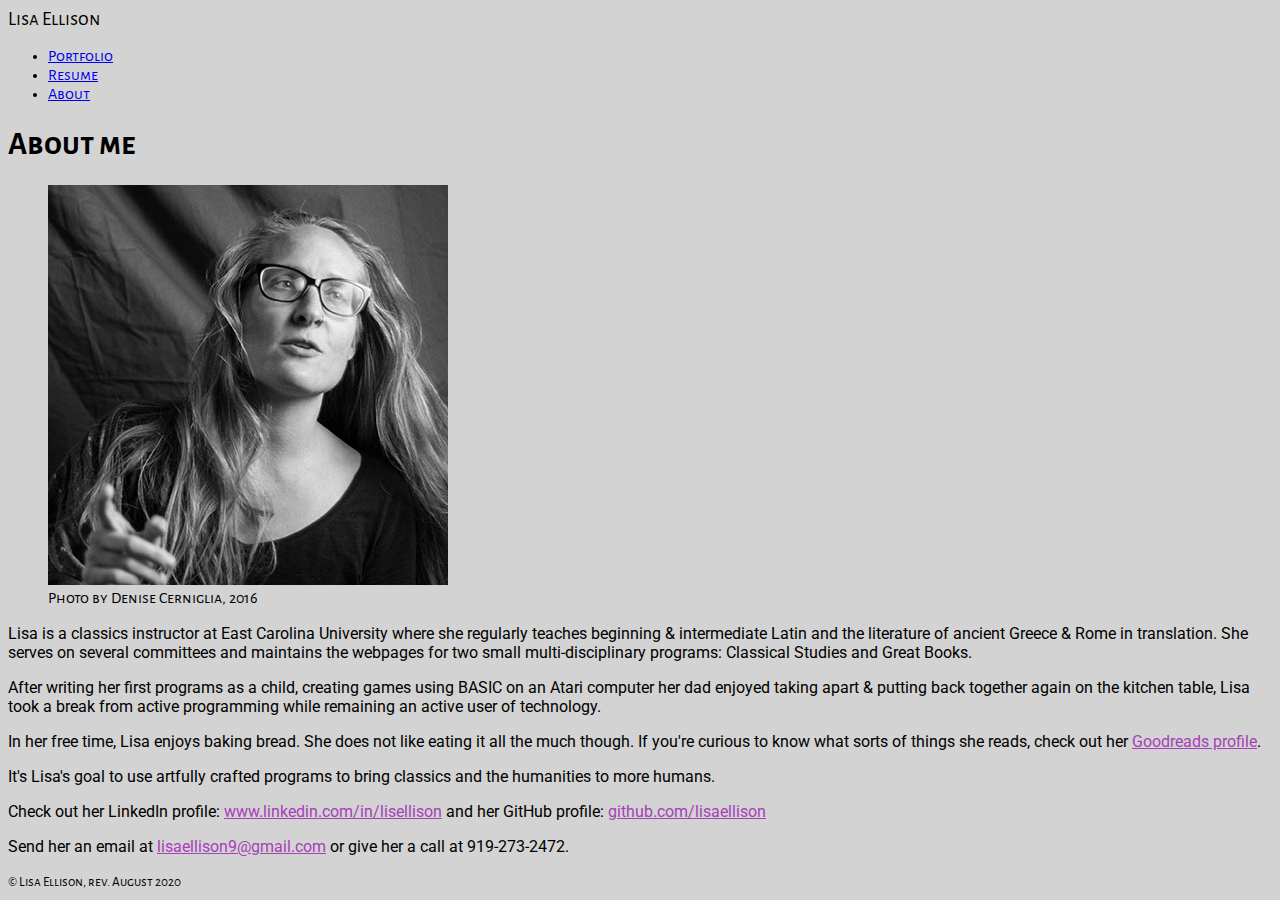
<file: index.html>
<!DOCTYPE html>
<html lang="en">

<head>
  <meta charset="UTF-8" />
  <meta name="viewport" content="width=device-width, initial-scale=1.0 shrink-to-fit=no" />
  <link rel="stylesheet" href="https://stackpath.bootstrapcdn.com/bootstrap/4.5.0/css/bootstrap.min.css"
    integrity="sha384-9aIt2nRpC12Uk9gS9baDl411NQApFmC26EwAOH8WgZl5MYYxFfc+NcPb1dKGj7Sk" crossorigin="anonymous" />
  <link rel="stylesheet" type="text/CSS" href="index.css" />
  <link href="https://fonts.googleapis.com/css2?family=Alegreya+Sans+SC:wght@300;400;500;700&family=Roboto&display=swap"
    rel="stylesheet" />
  <title>LE Responsive Portfolio</title>
</head>

<!--all-encompassing container-->

<body class="container-fluid" style="background-color: lightgray;">
  <!-- Navbar with header & list with three links. Cannot make the 2nd column break down to the next line. Grrr.-->
  <nav class="row navbar navbar-expand bg-dark navbar-dark">
    <header class="col-xs-12 col-lg-9 navbar-text"
      style="font-family: 'Alegreya Sans SC', sans-serif; font-size: larger;">
      Lisa Ellison
    </header>
    <ul class="col-xs-12 col-lg-3 navbar-nav nav-tabs text-sm-center d-flex flex-row-reverse"
      style="font-family: 'Alegreya Sans SC', sans-serif;">
      <!-- <li class="nav-item">
        <a class="nav-link" href="contact.html">Contact</a>
      </li> -->
      <li class="nav-item">
        <a class="nav-link" href="portfolio.html">Portfolio</a>
      </li>
      <li class="nav-item">
        <a class="nav-link" href="resume.html">Resume</a>
      </li>
      <li class="nav-item">
        <a class="nav-link" href="index.html">About</a>
      </li>
    </ul>
  </nav>

  <!-- Page header -->
  <header class="row shadow-sm p-4 mb-4 bg-secondary text-white" style="font-family: 'Alegreya Sans SC', sans-serif;">
    <h1>About me</h1>
  </header>

  <!-- 2nd row, with pic in column left/top & bio on right/bottom. Position image (padding) for each size setting. -->
  <div class="container-fluid p-3 my-3 border">
    <main class="row">
      <figure class="col-lg-3 px-0 border">
        <img src="images/pic.jpg" alt="head shot of Lisa Ellison" class="img-fluid" />
        <figcaption class="figure-caption" style="font-family: 'Alegreya Sans SC', sans-serif;">
          Photo by Denise Cerniglia, 2016
        </figcaption>
      </figure>
      <div class="col-lg" style="font-family: 'Roboto', sans-serif;">
        <p class="mb-2.5">
          Lisa is a classics instructor at East Carolina University where she
          regularly teaches beginning & intermediate Latin and the literature of
          ancient Greece & Rome in translation. She serves on several committees
          and maintains the webpages for two small multi-disciplinary programs:
          Classical Studies and Great Books.
        </p>
        <p class="mb-2.5">
          After writing her first programs as a child, creating games using
          BASIC on an Atari computer her dad enjoyed taking apart & putting back
          together again on the kitchen table, Lisa took a break from active
          programming while remaining an active user of technology.
        </p>
        <p class="mb-2.5">
          In her free time, Lisa enjoys baking bread. She does not like eating
          it all the much though. If you're curious to know what sorts of things
          she reads, check out her
          <a class="textLink" href="https://www.goodreads.com/user/show/3862448-lisa" target="_blank">Goodreads
            profile</a>.
        </p>
        <p class="mb-2.5">
          It's Lisa's goal to use artfully crafted programs to bring classics
          and the humanities to more humans.
        </p>
        <p class="mb=2.5">
          Check out her LinkedIn profile:
          <a class="textLink" href="https://www.linkedin.com/in/lisellison/"
            target="_blank">www.linkedin.com/in/lisellison</a>
          and her GitHub profile:
          <a class="textLink" href="https://github.com/lisaellison" target="_blank">github.com/lisaellison</a>
        </p>
        <p>Send her an email at <a class="textLink" href="mailto:lisaellison@gmail.com">lisaellison9@gmail.com</a> or
          give her a call at
          919-273-2472.</p>
      </div>
    </main>
  </div>

  <!--Sticky footer-->
  <footer id="sticky-footer" class="py-1 bg-secondary text-white-50">
    <div class="container text-center" style="font-family: 'Alegreya Sans SC', sans-serif;">
      <small>&copy; Lisa Ellison, rev. August 2020</small>
    </div>
  </footer>
</body>

</html>
</file>
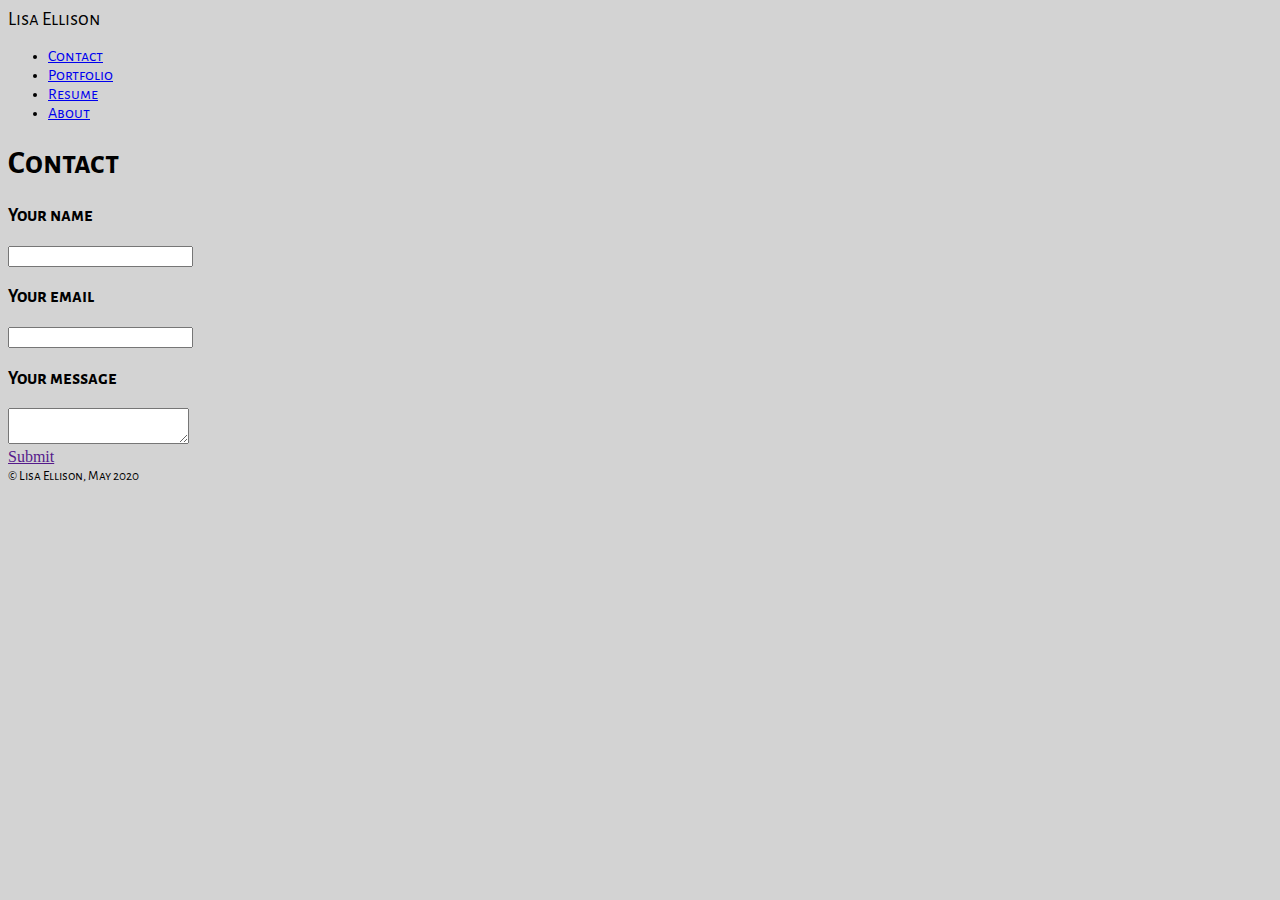
<file: contact.html>
<!DOCTYPE html>
<html lang="en">
  <head>
    <meta charset="UTF-8" />
    <meta name="viewport" content="width=device-width, initial-scale=1.0" />
    <link
      rel="stylesheet"
      href="https://stackpath.bootstrapcdn.com/bootstrap/4.5.0/css/bootstrap.min.css"
      integrity="sha384-9aIt2nRpC12Uk9gS9baDl411NQApFmC26EwAOH8WgZl5MYYxFfc+NcPb1dKGj7Sk"
      crossorigin="anonymous"
    />
    <link
      href="https://fonts.googleapis.com/css2?family=Alegreya+Sans+SC:wght@500;700&display=swap"
      rel="stylesheet"
    />
    <title>LE Responsive Portfolio</title>
  </head>
  <!--all-encompassing container-->
  <body class="container-fluid" style="background-color: lightgray;">
    <!--Navbar with header & list with three links. Cannot make the 2nd column break down to the next line. Grrr.-->
    <nav class="row navbar navbar-expand bg-dark navbar-dark">
      <header
        class="col-xs-12 col-lg-9 navbar-text"
        style="font-family: 'Alegreya Sans SC', sans-serif; font-size: larger;"
      >
        Lisa Ellison
      </header>
      <ul
        class="col-xs-12 col-lg-3 navbar-nav nav-tabs text-sm-center d-flex flex-row-reverse"
        style="font-family: 'Alegreya Sans SC', sans-serif;"
      >
        <li class="nav-item">
          <a class="nav-link" href="contact.html">Contact</a>
        </li>
        <li class="nav-item">
          <a class="nav-link" href="portfolio.html">Portfolio</a>
        </li>
        <li class="nav-item">
          <a class="nav-link" href="resume.html">Resume</a>
        </li>
        <li class="nav-item">
          <a class="nav-link" href="index.html">About</a>
        </li>
      </ul>
    </nav>

    <!--Page header -->
    <header
      class="row shadow-sm p-4 mb-4 bg-secondary text-white"
      style="font-family: 'Alegreya Sans SC', sans-serif;"
    >
      <h1>Contact</h1>
    </header>

    <!--Contact form design-->

    <form class="container">
      <div class="card bg-secondary">
        <div class="row">
          <h3
            class="card-body col-md-2"
            style="font-family: 'Alegreya Sans SC', sans-serif;"
          >
            Your name
          </h3>
          <input
            class="col-md-10 my-4"
            style="font-family: 'Roboto', sans-serif;"
            type="text"
            id="name"
            name="name"
          />
        </div>

        <div class="row">
          <h3
            class="card-body col-md-2"
            style="font-family: 'Alegreya Sans SC', sans-serif;"
          >
            Your email
          </h3>
          <input
            class="col-md-10 my-4"
            style="font-family: 'Roboto', sans-serif;"
            type="email"
            id="email"
            name="email"
          />
        </div>

        <div class="row">
          <h3
            class="card-body col-md-2"
            style="font-family: 'Alegreya Sans SC', sans-serif;"
          >
            Your message
          </h3>
          <textarea
            class="col-md-10 mb-4"
            style="font-family: 'Roboto', sans-serif;"
            id="message"
            name="message"
          ></textarea>
        </div>
      </div>
      <a href="" class="btn btn-info mx-2 mb-4" target="_blank">Submit</a>
    </form>

    <!--Sticky footer-->
    <footer id="sticky-footer" class="py-1 bg-secondary text-white-50">
      <div
        class="container text-center"
        style="font-family: 'Alegreya Sans SC', sans-serif;"
      >
        <small>&copy; Lisa Ellison, May 2020</small>
      </div>
    </footer>
  </body>
</html>
</file>
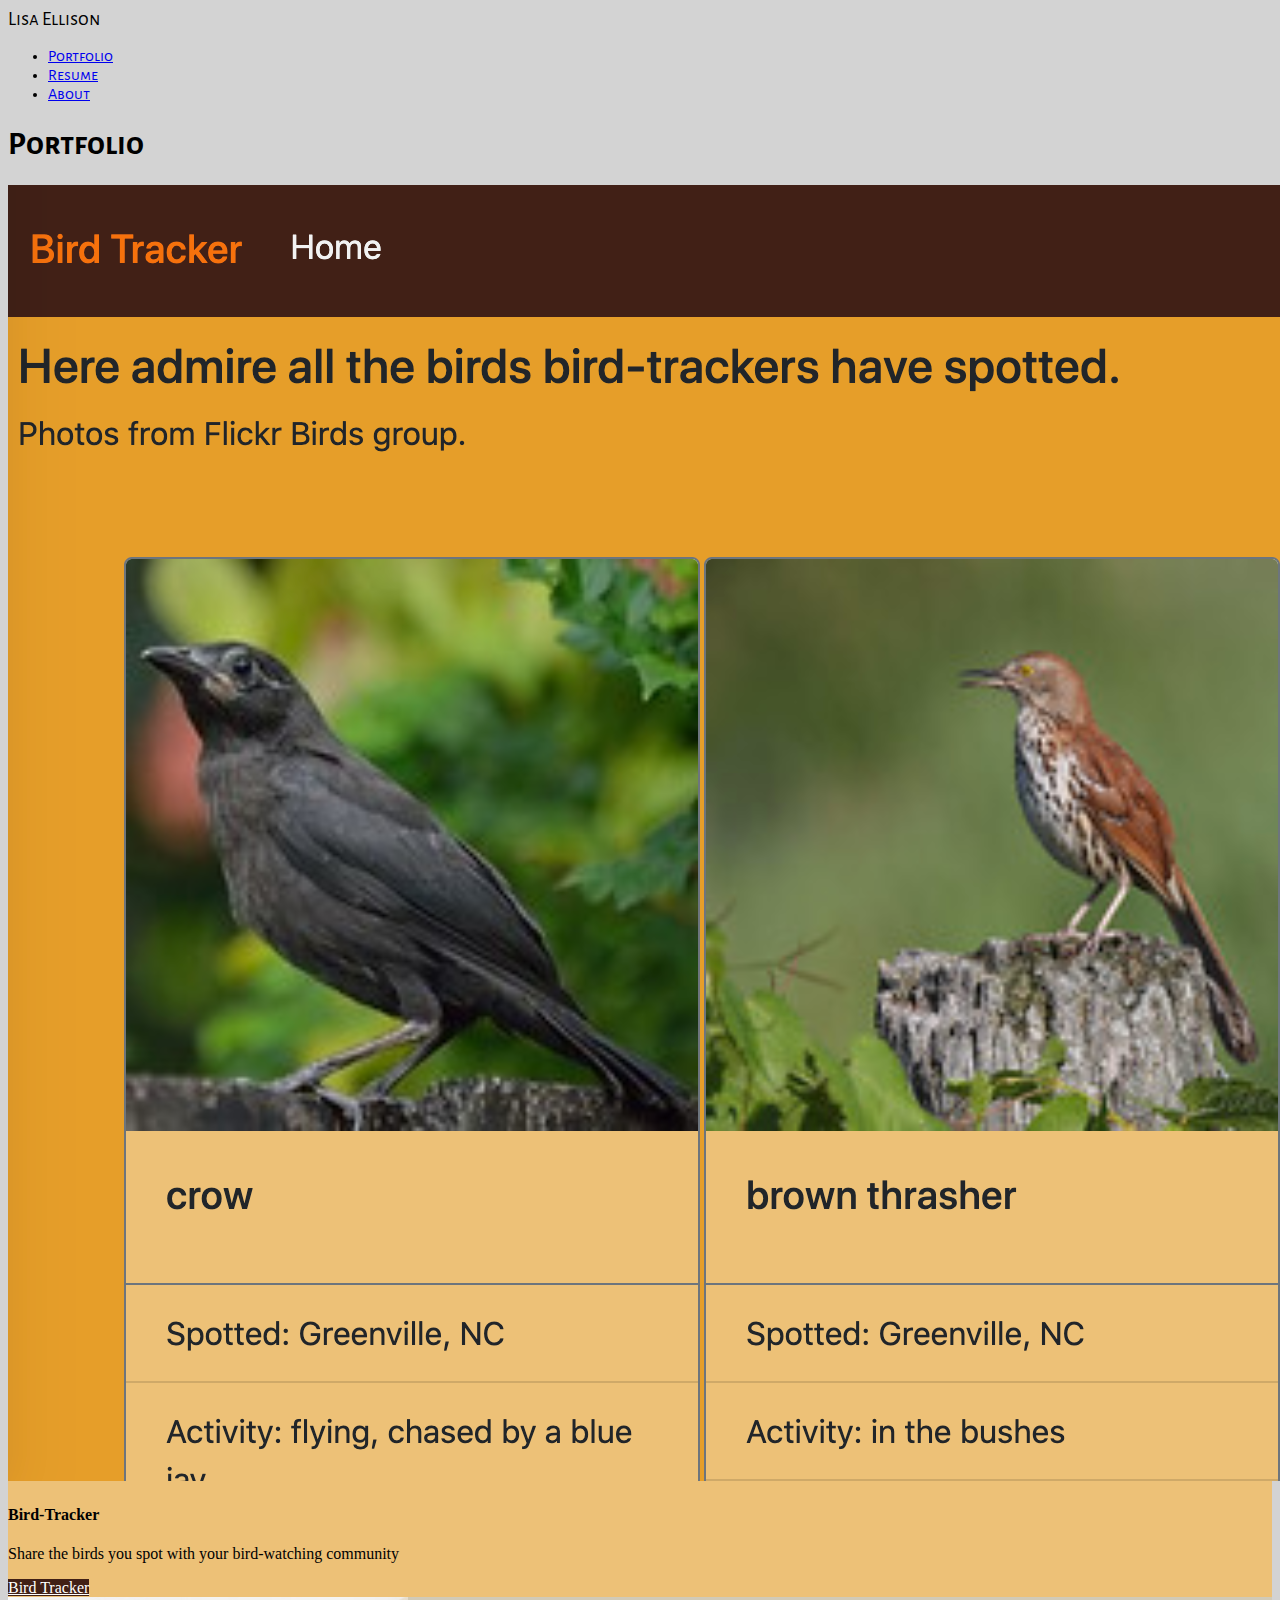
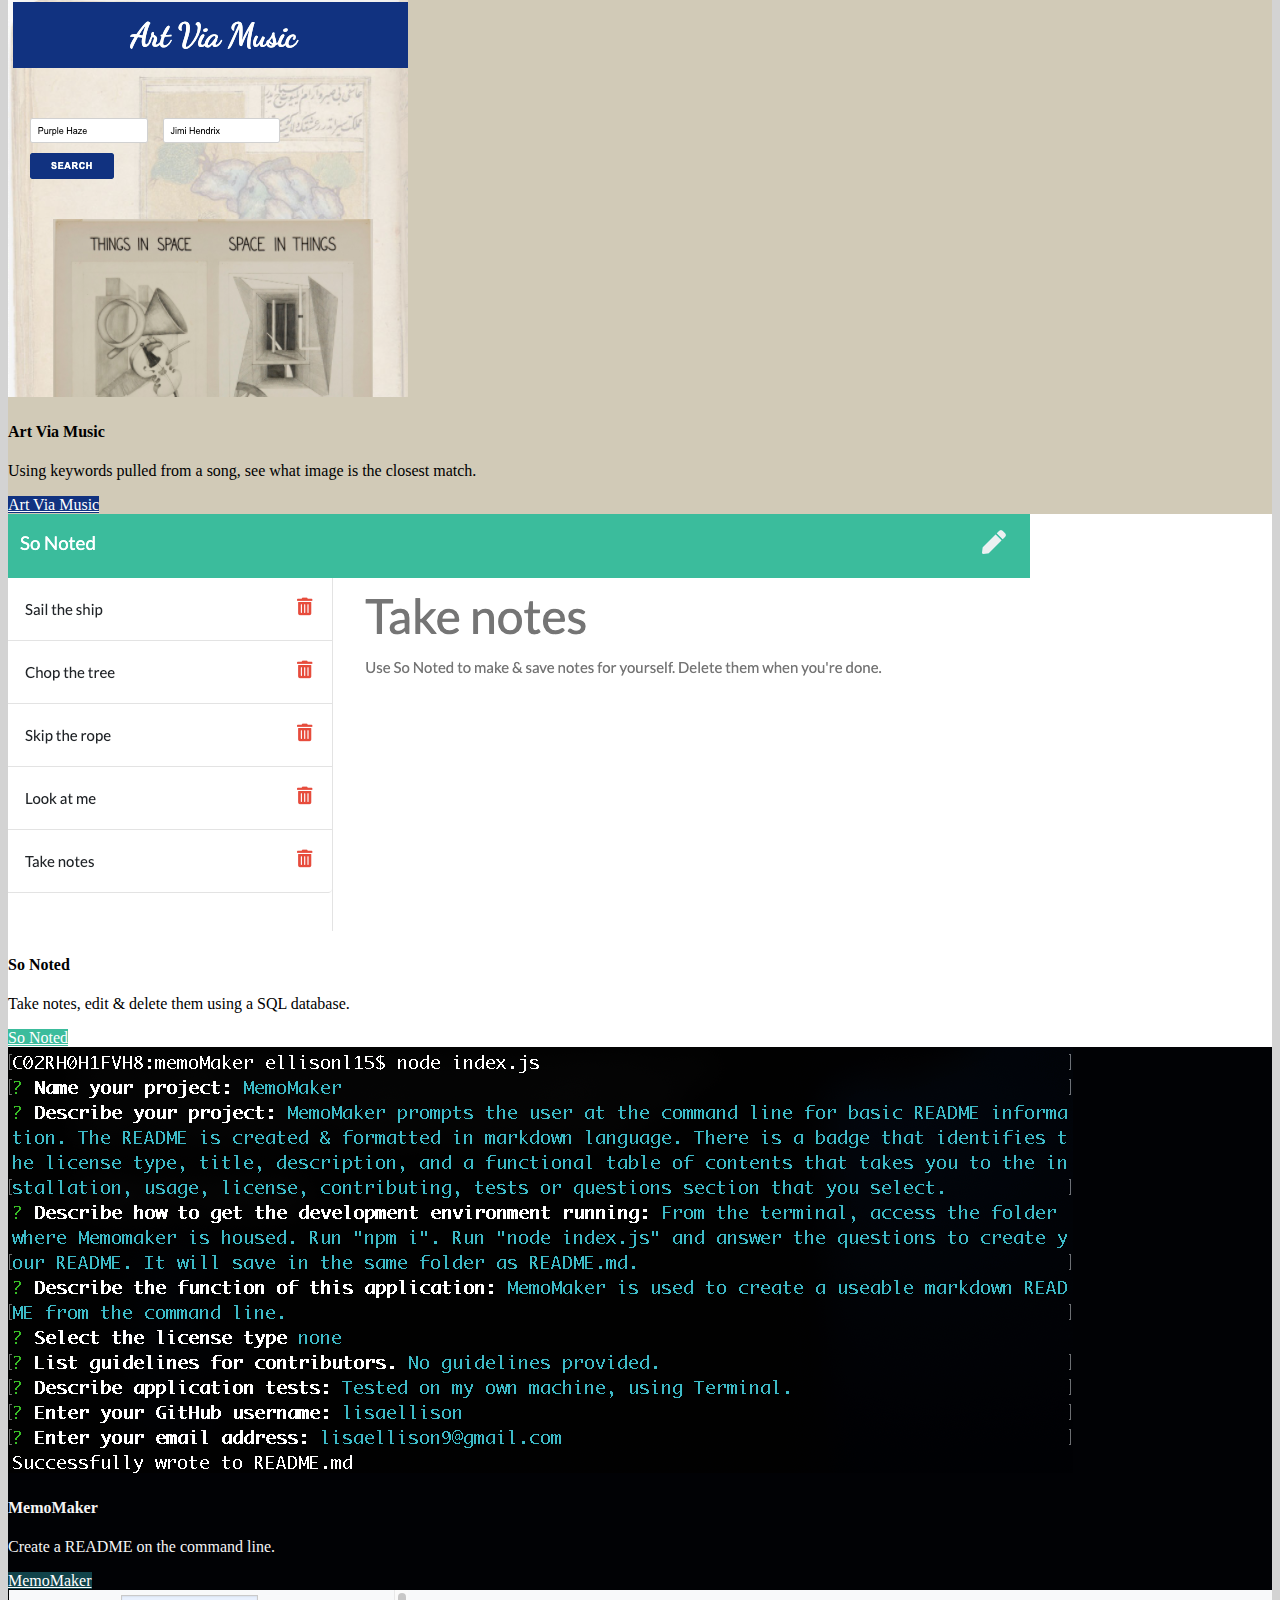
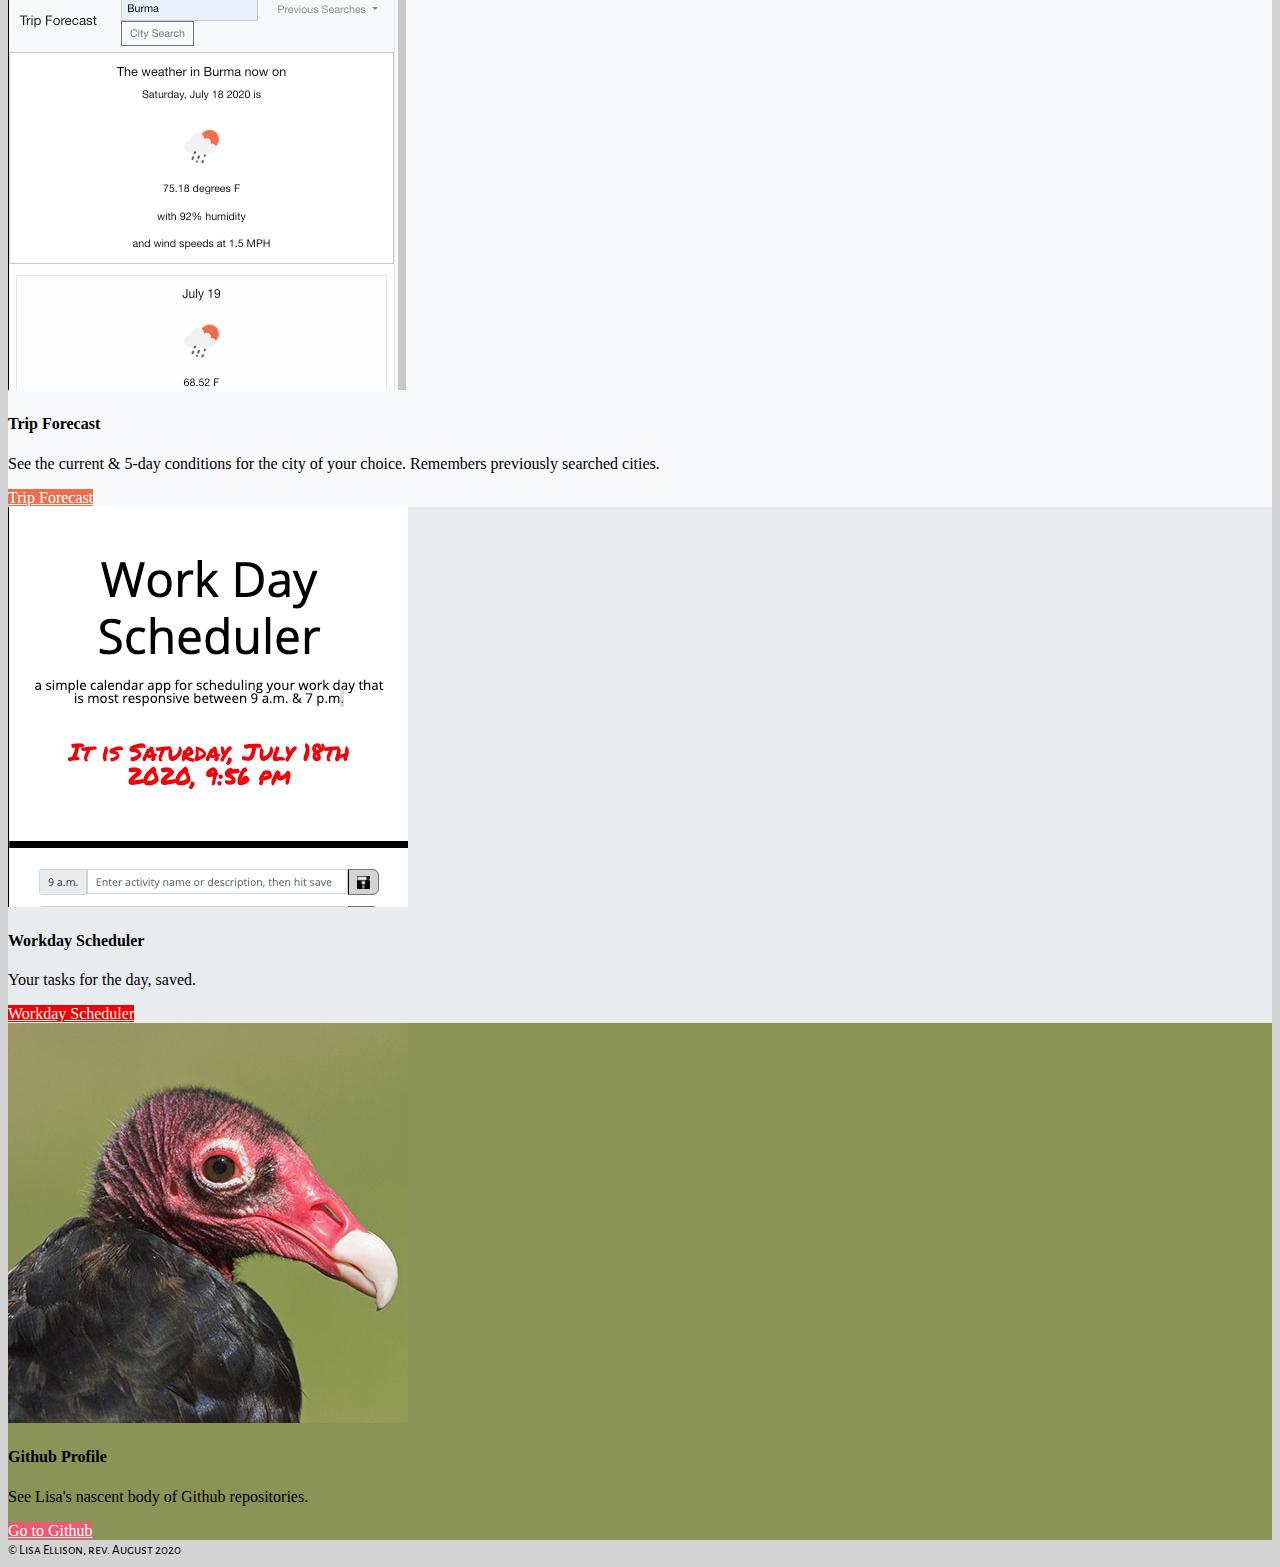
<file: portfolio.html>
<!DOCTYPE html>
<html lang="en">

<head>
  <meta charset="UTF-8" />
  <meta name="viewport" content="width=device-width, initial-scale=1.0" />
  <link rel="stylesheet" href="https://stackpath.bootstrapcdn.com/bootstrap/4.5.0/css/bootstrap.min.css"
    integrity="sha384-9aIt2nRpC12Uk9gS9baDl411NQApFmC26EwAOH8WgZl5MYYxFfc+NcPb1dKGj7Sk" crossorigin="anonymous" />
  <link rel="stylesheet" type="text/css" href="index.css" />
  <link href="https://fonts.googleapis.com/css2?family=Alegreya+Sans+SC:wght@500;700&display=swap" rel="stylesheet" />
  <title>LE Responsive Portfolio</title>
</head>

<!--all-encompassing container-->

<body class="container-fluid" style="background-color: lightgray;">
  <!-- Navbar with header & list with three links. Cannot make the 2nd column break down to the next line. Grrr.-->
  <nav class="row navbar navbar-expand bg-dark navbar-dark">
    <header class="col-xs-12 col-lg-9 navbar-text"
      style="font-family: 'Alegreya Sans SC', sans-serif; font-size: larger;">
      Lisa Ellison
    </header>
    <ul class="col-xs-12 col-lg-3 navbar-nav nav-tabs text-sm-center d-flex flex-row-reverse"
      style="font-family: 'Alegreya Sans SC', sans-serif;">
      <!-- <li class="nav-item">
        <a class="nav-link" href="contact.html">Contact</a>
      </li> -->
      <li class="nav-item">
        <a class="nav-link" href="portfolio.html">Portfolio</a>
      </li>
      <li class="nav-item">
        <a class="nav-link" href="resume.html">Resume</a>
      </li>
      <li class="nav-item">
        <a class="nav-link" href="index.html">About</a>
      </li>
    </ul>
  </nav>

  <!-- Page header -->
  <header class="row shadow-sm p-4 mb-4 bg-secondary text-white" style="font-family: 'Alegreya Sans SC', sans-serif;">
    <h1>Portfolio</h1>
  </header>

  <!--Project card deck-->
  <div class="container border">
    <main class="row">
      <div class="card-columns">

        <section class="col-xs-12">
          <section class="card bg1 mx-auto">
            <img class="card-img-top img-thumbnail" src="images/bird-tracker.png" alt="Screenshot of Bird-Tracker" />
            <header class="card-body text-center">
              <h4 class="card-title">Bird-Tracker</h4>
              <p class="card-text">Share the birds you spot with your bird-watching community</p>
              <a href="https://birdtracker.herokuapp.com/" class="btn1 btn mx-auto" target="_blank">Bird Tracker</a>
            </header>
          </section>
        </section>

        <section class="col-xs-12">
          <section class="card bg2 mx-auto">
            <img class="card-img-top img-thumbnail" src="images/artViaMusic.png" alt="Screenshot of ArtViaMusic" />
            <header class="card-body text-center">
              <h4 class="card-title">Art Via Music</h4>
              <p class="card-text">
                Using keywords pulled from a song, see what image is the closest
                match.
              </p>
              <a href="https://lisaellison.github.io/ArtViaMusic/" class="btn2 btn mx-auto" target="_blank">Art Via
                Music</a>
            </header>
          </section>
        </section>

        <section class="col-xs-12">
          <section class="card bg3 mx-auto">
            <img class="card-img-top img-thumbnail" src="images/so-noted.png" alt="Screenshot of So Noted" />
            <header class="card-body text-center">
              <h4 class="card-title">So Noted</h4>
              <p class="card-text">
                Take notes, edit & delete them using a SQL database.
              </p>
              <a href="https://boiling-brook-73721.herokuapp.com/" class="btn3 btn mx-auto" target="_blank">So
                Noted</a>
            </header>
          </section>
        </section>

        <section class="col-xs-12">
          <section class="card bg4 mx-auto">
            <img class="card-img-top img-thumbnail" src="images/memo-maker.png" alt="Screenshot of memoMaker" />
            <header class="card-body text-center">
              <h4 class="card-title">MemoMaker</h4>
              <p class="card-text">
                Create a README on the command line.
              </p>
              <a href="https://github.com/lisaellison/memoMaker" class="btn4 btn mx-auto" target="_blank">MemoMaker</a>
            </header>
          </section>
        </section>

        <section class="col-xs-12">
          <section class="card bg5 mx-auto">
            <img class="card-img-top" src="images/weatherForecast.png" alt="screenshot of trip forecast" />
            <header class="card-body text-center">
              <h4 class="card-title">Trip Forecast</h4>
              <p class="card-text">
                See the current & 5-day conditions for the city of your choice.
                Remembers previously searched cities.
              </p>
              <a href="http://lisaellison.github.io/trip-forecast" class="btn5 btn mx-auto" target="_blank">Trip
                Forecast</a>
            </header>
          </section>
        </section>

        <section class="col-xs-12">
          <section class="card bg6 mx-auto">
            <img class="card-img-top" src="images/workdayScheduler.png" alt="screen shot of work day scheduler" />
            <header class="card-body text-center">
              <h4 class="card-title">Workday Scheduler</h4>
              <p class="card-text">
                Your tasks for the day, saved.
              </p>
              <a href="https://lisaellison.github.io/day_scheduler/" class="btn6 btn mx-auto" target="_blank">Workday
                Scheduler</a>
            </header>
          </section>
        </section>

        <section class="col-xs-12">
          <section class="card bg7 mx-auto">
            <img class="card-img-top" src="images/turkeyvulture.jpg"
              alt="Lisa's Github profile picture, a close-up of a turkey vulture" />
            <header class="card-body text-center">
              <h4 class="card-title">Github Profile</h4>
              <p class="card-text">
                See Lisa's nascent body of Github repositories.
              </p>
              <a href="https://github.com/lisaellison" class="btn7 btn mx-auto" target="_blank">Go to Github</a>
            </header>
          </section>
        </section>


      </div>
    </main>
  </div>

  <!--Sticky footer-->
  <footer id="sticky-footer" class="py-1 bg-secondary text-white-50">
    <div class="container text-center" style="font-family: 'Alegreya Sans SC', sans-serif;">
      <small>&copy; Lisa Ellison, rev. August 2020</small>
    </div>
  </footer>
</body>

</html>
</file>
<file: index.css>
.textLink {
  color: #a641b8;
}

.textLinkDark {
  color: #53205b;
}

.btn {
  background-color: #113280;
  color: white;
}

.card {
  background-color: whitesmoke;
}

.btn1 {
  background-color: #412016;
}

.bg1 {
  background-color: #EDC177
}

.btn2 {
  background-color: #113280
}

.bg2 {
  background-color: #D1CAB7
}

.btn3 {
  background-color: #3BBC9C
}

.bg3 {
  background-color: #FFFFFF
}

.btn4 {
  background-color: #11434A
}

.bg4 {
  background-color: #010205;
  color: #F5F5F5
}

.btn5 {
  background-color: #EC6E4C
}

.bg5 {
  background-color: #F8F9FA
}

.btn6 {
  background-color: #F40005
}

.bg6 {
  background-color: #E9ECEF
}

.btn7 {
  background-color: #EB5B6F
}

.bg7 {
  background-color: #8A9457;
}
</file>
